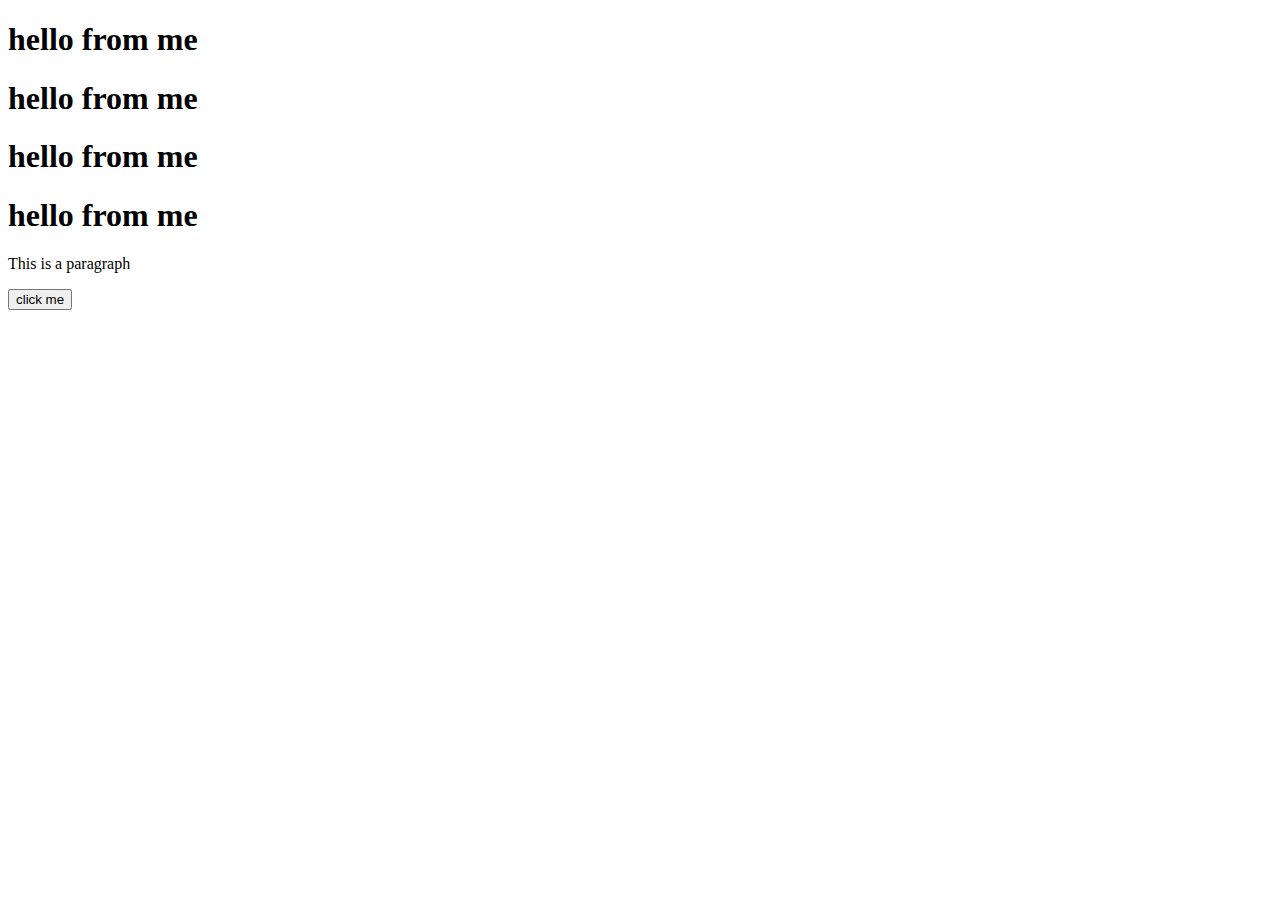
<file: index2.html>
<!DOCTYPE html>
<html lang="en">
<head>
    <meta charset="UTF-8">
    <meta name="viewport" content="width=device-width, initial-scale=1.0">
    <title>CSS level 1</title>
    <link rel="stylesheet" href="styles.css">
   
</head>
<body>
     <h1 id="heading1">hello from me</h1> 
     <h1 id="heading2">hello from me</h1> 
     <h1 class="myclass">hello from me</h1> 
     <h1 class="myclass">hello from me</h1> 
    <!-- <h1 style="color:rgb(69, 69, 226)">hello from me</h1> -->
    <!-- inline CSS -->
    <p>This is a paragraph</p>
    <button>click me</button>
    
</body>
</html>
</file>
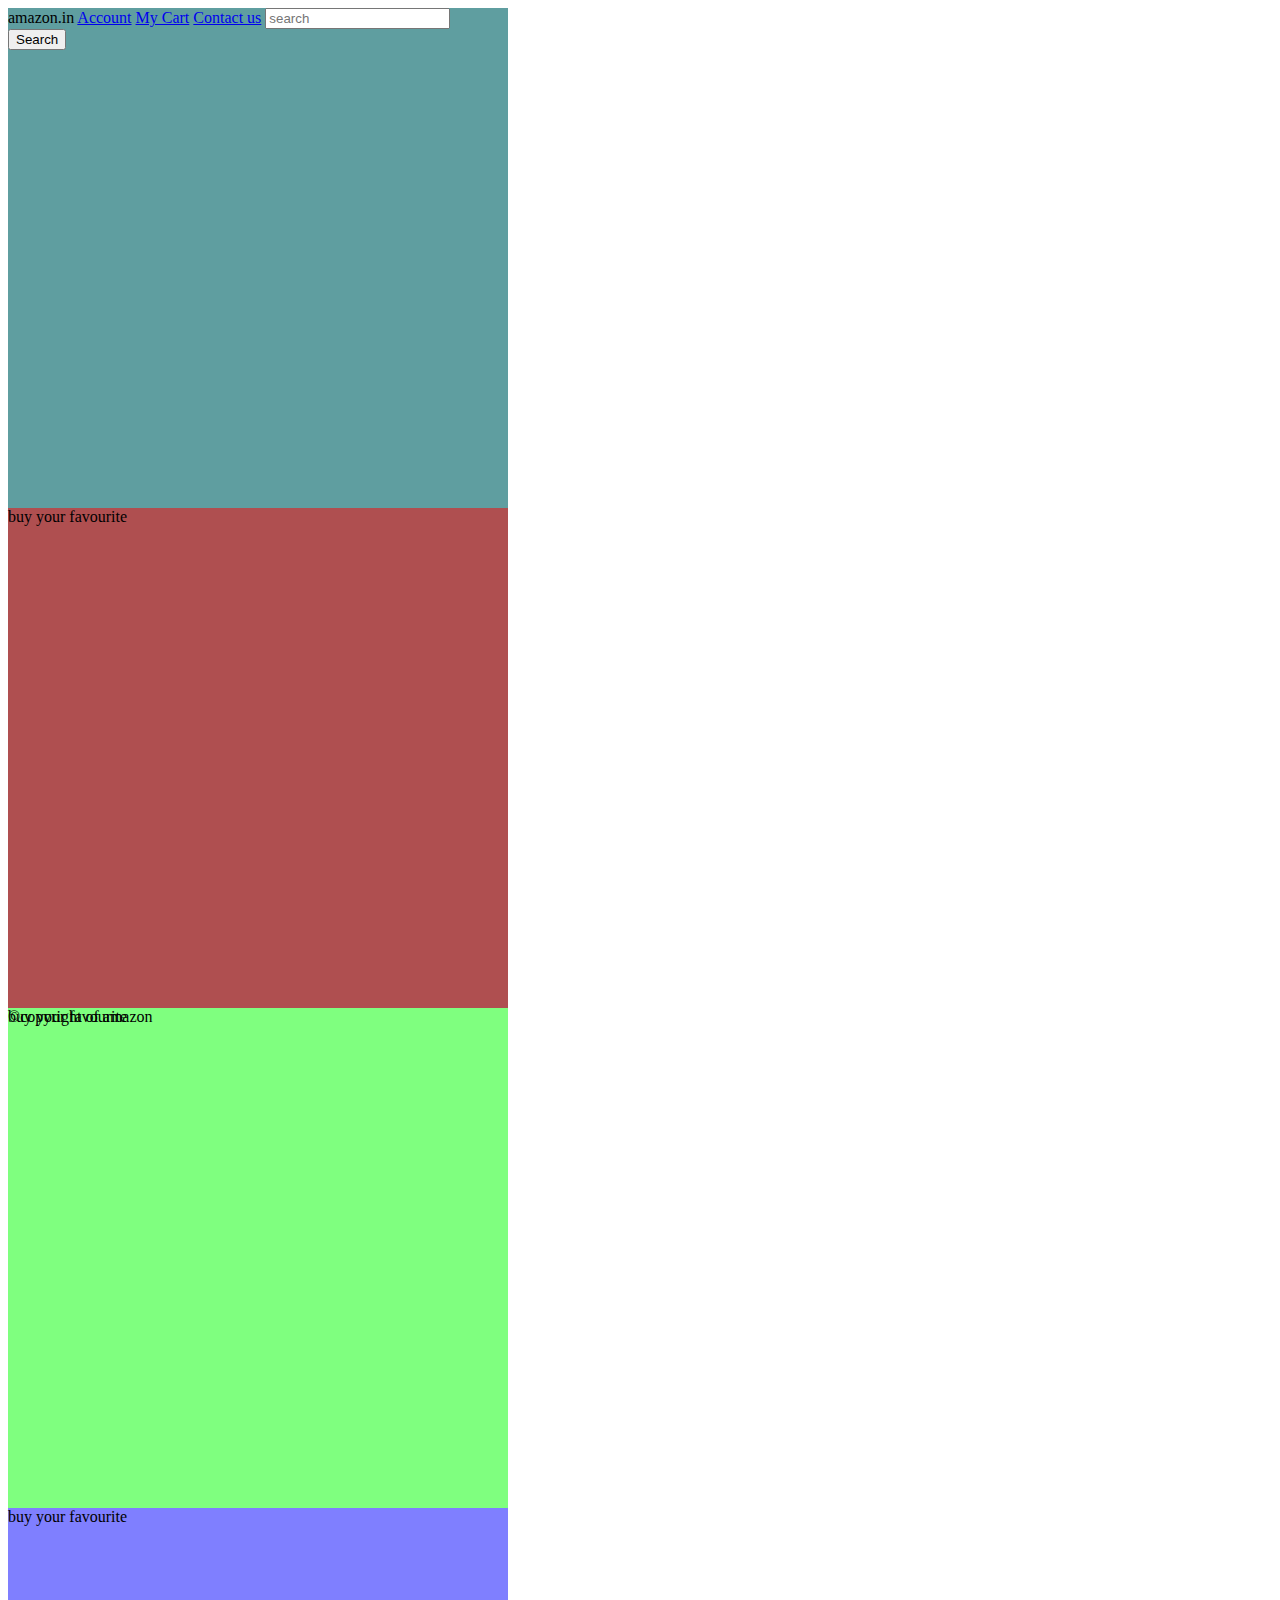
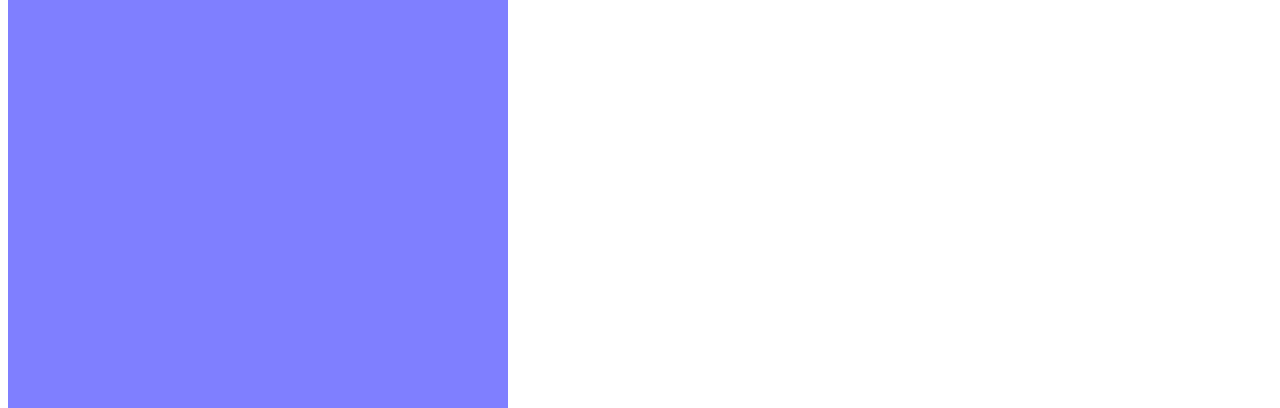
<file: index3.html>
<!DOCTYPE html>
<html lang="en">
<head>
    <meta charset="UTF-8">
    <meta name="viewport" content="width=device-width, initial-scale=1.0">
    <title>Document</title>
    <link rel="stylesheet"  href="style.css">
</head>
<body>
    <!-- <div>div 1</div>
    <br>
    <div>div 2</div>
    <br>
    <div>div3</div> 
<div>this is a div</div>
<button>button</button>-->
<!-- <h1> display</h1>
<div>box1</div>
<div>box2</div>
<div>box3</div> -->
<!--- <div id="box2" style="background-color: rgb(163, 16, 16);">box2</div>
    <div style="background-color: blanchedalmond;">box3</div> -->
<header>  <div id="navbar">
    <a id="logo">amazon.in</a>
    <a href="#">Account</a>
    <a href="#">My Cart</a>
    <a href="#">Contact us</a>
    
        <input placeholder="search">
        <button>Search</button>
    </div>
    </header>
<div id="content">
    <div class="contentbox" style="background-color: rgba(255, 0, 0, 0.5);">buy your favourite</div>
    <div class="contentbox" style="background-color: rgba(0, 255, 0, 0.5);"> buy your favourite</div>
    <div class="contentbox" style="background-color: rgba(0, 0, 255, 0.5);"> buy your favourite</div>
</div>
<footer>&#169;copyright of amazon</footer>
</body>
</html>
</file>
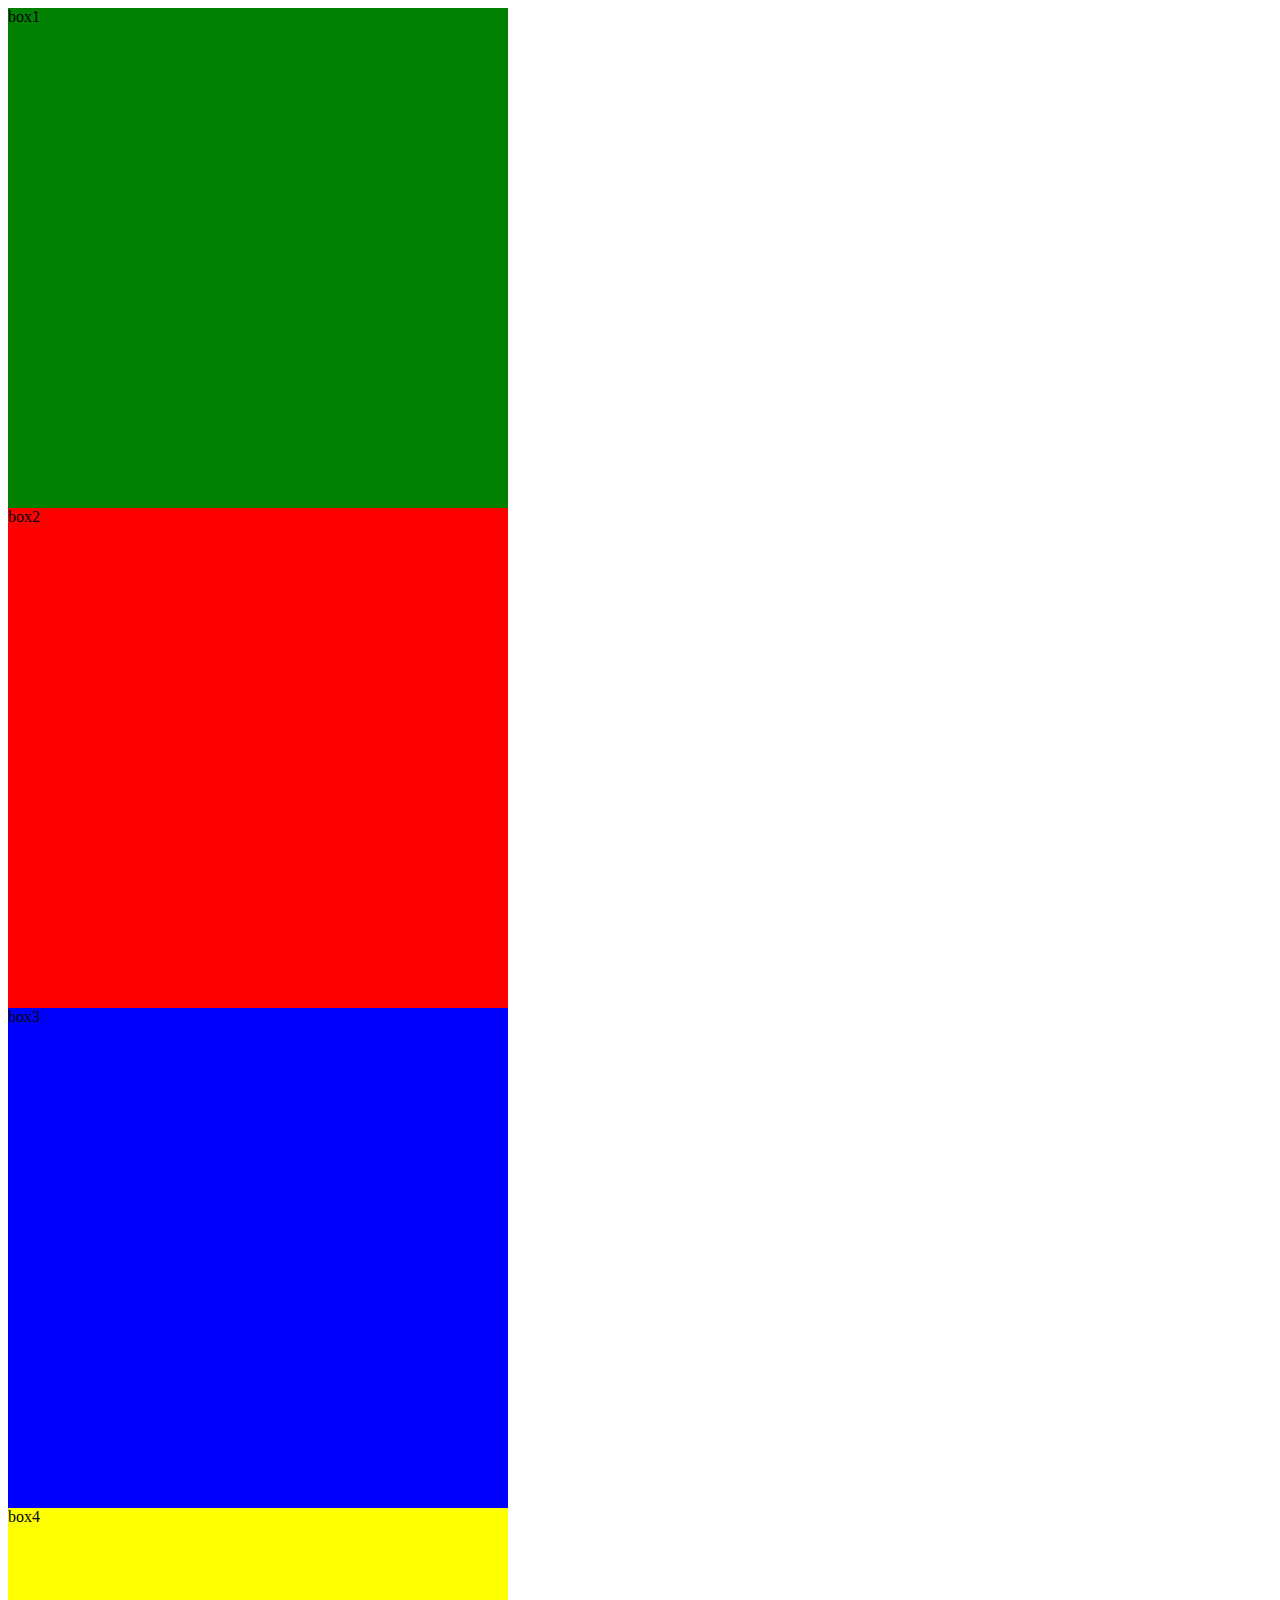
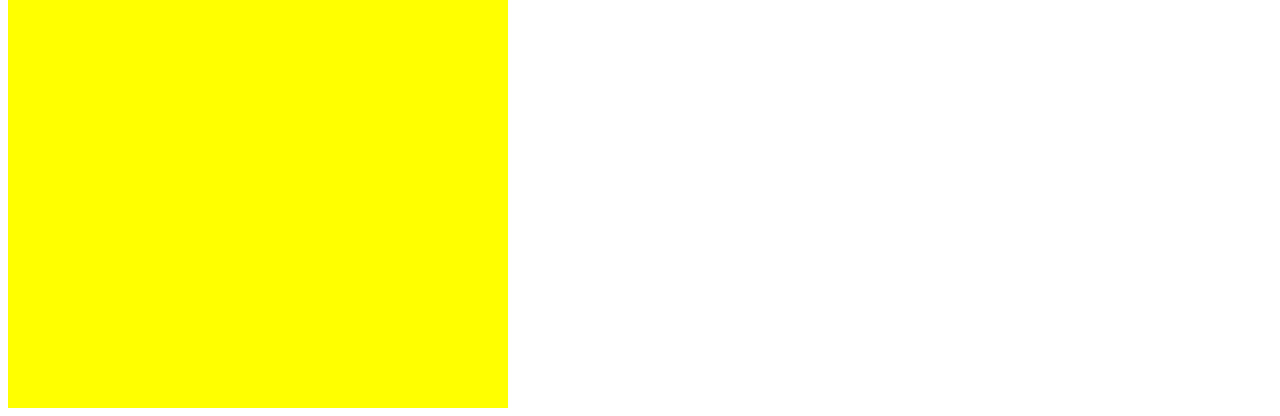
<file: index4.html>
<!DOCTYPE html>
<html lang="en">
<head>
    <meta charset="UTF-8">
    <meta name="viewport" content="width=device-width, initial-scale=1.0">
    <title>Document</title>
    <link rel="stylesheet" href="style.css">
</head>
<body>
    <!-- <div id="box1">
        box1
        <div id="box2">box2</div>
    </div> -->
    <!-- <h1>position</h1>
    <p>Lorem ipsum dolor sit amet, consectetur adipisicing elit. Id dolor itaque, ipsa hic quod voluptatibus recusandae voluptas suscipit officiis illum deserunt velit. Quis nam quaerat provident fugit ut sit molestias!
    Odio culpa amet ut ab? Alias placeat tenetur quibusdam saepe repellendus possimus perspiciatis. At aut nihil ad eos officia quis, voluptatem asperiores impedit obcaecati nisi aperiam quas et maiores est.
    Est explicabo, molestiae laborum accusamus nostrum possimus suscipit nesciunt natus quam modi officia facilis veniam magnam asperiores odit atque. Quod delectus exercitationem non quidem pariatur id animi minus nesciunt praesentium?
    Soluta assumenda fuga autem est possimus odit, dignissimos laboriosam suscipit distinctio quibusdam sit. Neque deserunt suscipit debitis labore eligendi, odio laudantium odit excepturi, similique, nulla corrupti veniam corporis vero nemo.
    Repudiandae, veritatis voluptatibus? Voluptatibus vitae praesentium quibusdam dolore nemo mollitia optio maiores iusto iste voluptatum ullam magni aliquid perspiciatis, blanditiis atque distinctio doloremque dignissimos architecto minima fugit. Consequuntur, esse deserunt.
    Vitae omnis expedita nisi beatae dolore! Mollitia numquam esse eum animi architecto nobis dolorum, reprehenderit, voluptatum totam, ex sit amet sunt odio tempore aliquam. Voluptates provident ullam laudantium dicta fugiat!
    Reiciendis itaque laboriosam voluptate dicta harum modi ex, facere quod. Inventore, perferendis? Laboriosam atque, incidunt eos ex maxime ullam repellat porro velit provident iste illo quos nobis enim ipsa eius?
    Sed itaque ipsum nihil magnam dicta nisi totam accusantium, veniam illo perspiciatis quos excepturi delectus amet corporis facere hic dolorem reprehenderit debitis. Numquam, eos dicta. Beatae laudantium quae accusantium saepe?
    Voluptatem inventore provident, tenetur temporibus aperiam enim recusandae incidunt omnis. Corrupti officiis placeat aperiam dolores perferendis nobis, at aliquam quibusdam facere quos laudantium fuga. A, itaque! Earum molestias laborum tenetur!
    Veniam aliquid inventore similique consequatur obcaecati ducimus, magnam, recusandae eos iure deleniti nesciunt deserunt distinctio aliquam accusamus eius dolore? Nihil veritatis qui dicta incidunt quidem dolorem, sapiente eos perferendis laudantium.
    Ipsum unde earum debitis asperiores, quae ad nobis officiis at necessitatibus, nulla rem. Adipisci rem molestias ipsam quam suscipit, odit inventore facere ea laudantium nulla necessitatibus, error cumque esse laboriosam.
    Id consectetur sapiente, dolores ut voluptates ipsa, optio vitae dolore hic incidunt eaque perspiciatis unde saepe sequi sunt. Amet quod quaerat non, iste blanditiis rem fuga nulla consequuntur dolore perspiciatis!
    Nihil, quo? Earum rem praesentium labore dolorem ut minus quia reiciendis obcaecati facilis, iusto consequuntur voluptatem nemo culpa quasi quo sed quaerat possimus est sint odit! Reiciendis, voluptates repellendus. Officia?
    Iure eaque quisquam maxime consequuntur sed provident culpa porro exercitationem voluptas fugit sint soluta, itaque tempore ipsa! Eum neque at, impedit deserunt maiores corporis dicta dolorem recusandae vitae excepturi quasi.
    Possimus ab laborum alias culpa quam veritatis fugit libero quae ipsam eius, quod obcaecati error et excepturi, eveniet ipsa quidem voluptatem hic repudiandae delectus, dolore doloribus. Enim perspiciatis atque quaerat.
    Natus quasi minus, adipisci aperiam, enim reiciendis doloribus ipsa illum veniam ad laborum! Tempora incidunt totam laudantium quia doloremque molestias esse officia ex, consequuntur cumque, quo veniam ipsa illum rerum!
    Sit voluptatibus commodi, similique magni dolore sequi quidem quo corrupti laborum dolores, autem perferendis at fugit quos eum quia ducimus, vel ipsa? Nesciunt harum quae perferendis et provident. Perspiciatis, excepturi?
    Eius minus sint quisquam, consequatur corporis nesciunt atque, culpa maiores numquam harum incidunt. Alias blanditiis non ipsum harum, quo fugit ea aperiam iste beatae dicta sint repellendus, magni eligendi nulla.
    Harum asperiores cum nemo similique? Excepturi blanditiis molestiae doloremque fugiat. Soluta quasi id sed tempore exercitationem iure modi. Doloribus exercitationem inventore veniam labore aperiam voluptas tempora a officia iste fugiat.
    Esse pariatur dignissimos nihil exercitationem perferendis iusto dicta enim odit tempore doloremque atque cum neque sapiente magnam, possimus incidunt repudiandae quasi ipsam consectetur excepturi eos quia quis omnis illum! Modi.
    Doloremque assumenda in praesentium, sapiente earum eligendi ipsum enim rem saepe neque beatae officiis nulla atque inventore soluta accusamus nesciunt libero eum commodi, ipsam necessitatibus. Repellendus fugit atque explicabo a?
    Ducimus ut sit, suscipit eius recusandae distinctio. Commodi fugit consequatur illo quam perferendis doloremque quidem incidunt neque placeat enim eos aperiam dignissimos, voluptas aspernatur sunt magni dicta autem praesentium quaerat.
    Fuga explicabo consequuntur alias, tempora dolore veritatis quod nam harum facere qui dolores ratione. Sed maxime sunt, nesciunt voluptatum aliquam eos laudantium omnis quae voluptatem repellendus sint cumque voluptate ipsam.
    Velit inventore, earum ea nobis sed incidunt aut vel. Quas, iure! Quaerat illum ad fugit minima eos suscipit reprehenderit incidunt, itaque culpa! Voluptates vero veniam dolores ad fuga excepturi assumenda?
    Voluptatem nemo numquam officiis praesentium, placeat eaque laudantium mollitia voluptas soluta necessitatibus dolorum, suscipit minus eveniet possimus nihil maiores, ipsam ex incidunt provident explicabo? Quisquam nostrum ipsa ducimus quibusdam odit!
    Sequi quae asperiores repellendus dicta nesciunt necessitatibus magnam quas excepturi ipsam sapiente quidem vitae veritatis sed, libero autem distinctio aliquid alias culpa sunt dolorem animi nam exercitationem! Saepe, repellat ipsa!
    Soluta illum est quod eligendi unde totam illo distinctio. Nihil soluta tenetur aut voluptatibus dolorem nisi doloribus vel quae esse quaerat dicta officiis incidunt sunt, fuga non voluptas possimus placeat.
    Minus obcaecati nemo sequi molestias fuga vitae earum velit id. Libero, aperiam? Excepturi eligendi hic distinctio recusandae facere magni accusamus obcaecati eveniet reprehenderit vel ea aut fuga, a voluptatum? Iste!
    Quam perferendis odio velit ab cum sit alias inventore accusantium ratione nobis facilis explicabo aspernatur minus quos delectus, vitae soluta sequi harum perspiciatis. Distinctio in dolorum porro, id quis quibusdam!
    Architecto cupiditate, iure sunt cumque sequi totam, commodi tempora ipsam vel harum molestias error aliquid illum iste dolorem quas. Dolorum fugiat exercitationem laudantium odit minus corporis odio voluptatem optio tempore.
    Quae veniam porro similique quos facere est sint eum fugit corrupti hic sapiente nemo consectetur amet iusto culpa ipsam optio rerum sunt animi accusamus, saepe modi? Labore cupiditate odit officiis.
    Quos perspiciatis dolor libero vel atque possimus ex id ipsa, reprehenderit qui distinctio asperiores ad facilis nostrum aliquid? Possimus, dolor omnis necessitatibus accusantium magnam similique dignissimos nihil consequuntur id delectus?
    Doloribus, dolores obcaecati aperiam, mollitia laborum, doloremque modi ab nihil nesciunt illo voluptatem et at pariatur tenetur! Suscipit eos ea numquam aperiam perferendis, magni impedit, ipsum, asperiores veniam aliquam qui.

    Placeat ea ducimus nemo ipsum nesciunt fuga expedita magnam iure sint deleniti nostrum atque dolores autem vero, nihil inventore hic amet minus voluptatum impedit rerum quasi corrupti. Numquam, repellat quam?
    Numquam, doloremque. Officia velit incidunt quas natus laborum totam, sint, doloribus explicabo ad magni necessitatibus iusto non eaque deleniti sequi nam. Tenetur, at fugit dicta odit fuga nulla vitae sed!
    Commodi voluptates, dignissimos possimus quisquam repellendus natus eius asperiores quas laboriosam fugiat. Est, earum. Consequatur nostrum rerum magnam laboriosam officiis quaerat iusto. Exercitationem debitis porro culpa animi quibusdam quod distinctio.
    Dignissimos adipisci quis expedita obcaecati facilis minus qui unde quos suscipit quam delectus, maiores nostrum, mollitia, ipsum voluptatibus deserunt autem. Minus assumenda culpa sapiente placeat sint. Accusamus, consequuntur. Nihil, quo!
    Sapiente nulla ipsum asperiores, delectus quibusdam temporibus numquam ullam a deserunt quidem! Corrupti ex ea numquam voluptate tempore temporibus, suscipit quaerat error animi optio officiis, aspernatur perspiciatis tenetur repellendus consequatur.
    Placeat, tempore culpa ipsum vero neque vel consectetur est magni eos repellendus rerum quae itaque saepe debitis molestiae veritatis dolorum fugiat alias maiores atque facere dicta. Dolor cupiditate aliquam ducimus.
    Magni, eos tempora deleniti optio dicta, voluptatem dolore non quis iusto ad laborum hic aut minima tempore molestiae officiis ipsam rerum delectus? Sed ducimus consequatur placeat voluptatibus illum officia a?
    At illum nam obcaecati voluptatibus, veniam quisquam ex quas repellendus voluptates veritatis itaque dicta accusantium dolorem fugit odit eaque consectetur eius quae maxime dolor saepe laudantium hic? Architecto, adipisci delectus.
    Nemo sequi tenetur veritatis corrupti doloremque optio iste quos et, laborum nostrum dolorum iusto quibusdam repellendus rerum maxime odio sunt numquam quis ipsum, voluptatem tempore eaque voluptatibus aliquam. Autem, a.
    Excepturi quisquam voluptatum amet facere officiis dolorum architecto praesentium suscipit provident, itaque ad id at! Nesciunt, veniam. Reprehenderit itaque quo quidem laboriosam perspiciatis. Reprehenderit, illo excepturi libero maxime error odio?
    Temporibus rerum similique blanditiis aperiam dolores perspiciatis consequatur dolorum molestias unde vero obcaecati, autem, aliquam voluptate adipisci nesciunt vel. Nihil quae, officia omnis quo saepe sunt itaque. Enim, incidunt eos.
    Iste atque libero eos quas, rerum incidunt vel veritatis perferendis at, quam quidem, ipsam quaerat dolores laudantium. Rerum, ea dolorum? Labore nisi porro aspernatur id officia! Aspernatur nisi reiciendis est!
    Officiis magnam, amet aliquid et optio eos velit. Neque nobis necessitatibus ipsa saepe a iste, provident ab numquam sit consequuntur maiores, architecto magnam voluptatum eveniet culpa ea suscipit temporibus porro.
    Sapiente possimus placeat quas. Nostrum illum voluptatibus deleniti quam repellendus nisi quae at dolore ab eligendi fuga iure beatae minus nobis velit ipsam sit itaque, odit corporis? Veritatis, labore illo.
    Debitis, veniam totam? Natus eius ea quisquam eum, dolore facere debitis dolores reprehenderit dolorum minus ducimus itaque temporibus! Reiciendis saepe doloremque neque assumenda ullam. Eum laudantium quo modi esse sunt!
    Facilis suscipit eligendi quo ratione. Aspernatur, molestias. Eum consectetur, ratione, soluta dignissimos cupiditate sapiente, nesciunt ut possimus deleniti similique ipsa labore quis tempore quo sequi tenetur quod assumenda? Culpa, non!
    Corporis, saepe voluptates aut repellendus maiores, magnam quidem ipsum optio commodi, alias nam expedita aperiam aliquam et fuga eveniet. Fugiat facere repudiandae alias beatae nisi blanditiis ut reprehenderit doloribus voluptatem.
    Consequatur iure deserunt molestias quaerat ab? Optio amet quae soluta illum sapiente eum adipisci alias deleniti dolor aperiam dolorum libero, ut aliquid, maxime ullam ipsam quaerat odit consequatur architecto vitae!
    Voluptatem ipsa, assumenda asperiores quis quibusdam, ex sequi ut atque sit culpa hic. Iure maxime veniam est reiciendis esse? Corporis, ut. Ad esse quibusdam aspernatur, commodi voluptatem placeat porro facilis!
    Veritatis quos praesentium dolorem libero, tenetur temporibus voluptatibus saepe numquam id! Amet tempora ipsa atque nisi asperiores in impedit possimus odio quasi quas itaque ducimus, doloremque velit vitae molestias laboriosam.
    Molestiae officia nesciunt adipisci deleniti facilis rem ratione quia, cupiditate sed officiis dolores? Ipsam, quasi soluta? Ab non dicta nihil architecto, ullam cumque nam fugiat magnam similique earum quo repellat.
    Rerum eum, fugiat magnam sint magni, quae iste minus voluptatem obcaecati voluptatibus aspernatur vitae soluta? Libero et aut atque impedit incidunt enim aperiam iste officia. Maiores omnis labore sequi blanditiis?
    Quam, aspernatur eaque eum illo distinctio a culpa impedit officia ab error magni esse incidunt omnis sequi cumque itaque numquam perspiciatis! Repudiandae nihil unde, ullam molestias magnam minus voluptate sed.
    Quidem repudiandae consequatur quos libero atque delectus officiis! Est et soluta alias, consectetur totam labore nam omnis! Iste cumque ab corporis alias qui ad in cum, rerum dignissimos molestiae aliquam!
    Eos, ea veniam! Id ullam eveniet in dicta! Sit magnam quos nihil accusantium quam officiis. Laboriosam sed beatae dolores libero facilis vel, minima eos eius quo, repellat magni quas expedita.
    Qui consequatur tenetur mollitia sint, voluptas repellat totam nobis, eius numquam delectus enim animi? Error neque voluptate ad, animi provident consequuntur corporis placeat. Iste, nulla excepturi deleniti atque laudantium ut!
    Tempora dolorem consectetur aliquid beatae, incidunt earum eaque pariatur. Inventore, quis necessitatibus ad est odio harum vitae explicabo impedit delectus voluptates doloribus, quas, distinctio mollitia architecto soluta aperiam commodi voluptatum.
    Harum neque molestias, similique enim illum eaque sequi dolor est eos! Autem quos alias accusantium dolore nam consequuntur deleniti laborum unde incidunt architecto iusto quasi velit quas, eius illo pariatur!
    Minus repellat, quis quidem illo nam architecto cum consequatur, laudantium eligendi unde illum voluptatum explicabo modi quibusdam est earum optio animi nulla sit? Sit quidem natus in voluptate impedit quisquam.
    Perspiciatis distinctio, sit quis similique inventore necessitatibus facere ut numquam, eos modi eius fugiat explicabo amet quia doloribus consequatur. Deserunt quo voluptatum, doloremque iusto dolorum reprehenderit veritatis ab nam placeat.
    Dignissimos voluptatibus ullam esse sequi corrupti doloremque in laboriosam. Qui quod hic asperiores blanditiis maiores repellendus id aut suscipit incidunt rerum nemo ad pariatur dolorum, porro laboriosam et labore animi?
    Voluptate quasi rerum mollitia dolore a perferendis molestiae quaerat at est quo autem, non exercitationem hic porro repellendus praesentium asperiores dolor voluptatibus. Architecto, nesciunt reiciendis beatae accusantium mollitia inventore aspernatur!
    Fugit earum delectus repudiandae deserunt ullam cupiditate, deleniti amet, suscipit distinctio sit accusantium ad? Ratione necessitatibus beatae cumque aperiam sed vero eius, eos mollitia id, adipisci dolorem similique cum odio!
    Unde molestias saepe alias praesentium beatae consequatur placeat ea quisquam esse iusto architecto maxime assumenda voluptas, vitae, ipsam impedit tenetur cupiditate? Et sapiente dolore eaque unde, nulla expedita tempore impedit!
    Officia eligendi quas fugiat id laboriosam laudantium vero illo enim itaque quasi, in, cupiditate explicabo? Modi, a doloribus. Non velit incidunt eveniet repellendus sunt facere officia vel quisquam, exercitationem aperiam.
    Sed eos rem iste dignissimos a distinctio laudantium neque ab? Doloremque, ipsum quibusdam amet porro architecto eum quod quae deserunt iusto vitae officia molestias. Magnam repellat consequatur recusandae ducimus eum.
    Recusandae reprehenderit tempore consequatur expedita assumenda, totam sunt cumque quam amet maiores pariatur? Fuga, doloremque! Reiciendis incidunt unde dolor repellat, est illo laborum voluptatem, quibusdam quas quidem atque itaque aspernatur!
    Iste distinctio labore, error possimus dolor accusamus. Magni rerum reprehenderit tenetur porro aliquam corporis vitae, voluptate velit dolores possimus in alias, tempora qui amet minima molestias saepe accusantium nam ex.
    Totam sed expedita, aliquam eos numquam enim repellendus nobis eligendi quis harum velit necessitatibus molestias repudiandae hic dolores laudantium, nulla libero? Accusamus similique quae aliquid expedita nemo consequuntur quo obcaecati!
    Similique accusantium alias blanditiis corrupti cumque quisquam impedit, magnam tempora, quis id vitae culpa est nisi necessitatibus. Possimus, nisi placeat? Asperiores eum officiis modi provident architecto consectetur tempora facilis velit!
    Corrupti consectetur possimus nihil cumque, sint sequi enim nulla architecto debitis commodi non quod dolore! Velit, amet obcaecati eligendi eos eius illo sed fuga repellat soluta aut perferendis quas possimus!
    Atque sapiente nisi ducimus eius qui fugit dolor repellendus doloremque nostrum laborum repudiandae veritatis voluptatum veniam ipsum eaque unde tempore perferendis ratione, consequatur nobis sit animi. Enim aspernatur consectetur inventore.
    Expedita, adipisci veritatis! Modi, dignissimos alias repudiandae similique odit tempore enim ex sequi illum quisquam nobis, hic voluptatum quod impedit beatae expedita repellat, nesciunt tenetur? Quos repellendus harum beatae nam!
    Cum tempore consequatur voluptates? Accusantium sint praesentium nihil quisquam reiciendis impedit voluptas esse, facilis at ipsum quo, quaerat quia ab, neque cum enim laboriosam tempora. Fuga soluta officia assumenda repellendus!
    Exercitationem quos, necessitatibus nulla incidunt nemo culpa earum dolorem cupiditate porro ratione, architecto perspiciatis laudantium qui similique. A numquam rerum ut natus pariatur repudiandae autem earum, quibusdam itaque illo doloremque?
    Assumenda, voluptatem, hic sint explicabo vel aut nesciunt sunt qui quis pariatur suscipit adipisci! Ipsam dignissimos sequi nemo, accusamus quo exercitationem voluptate, sed provident dolorum est repellat qui, unde blanditiis?
    Alias et, perspiciatis omnis sequi iste, ab tempora ducimus eius officia amet veniam impedit repudiandae aperiam est error sed voluptatem sit. Perspiciatis exercitationem vero sapiente voluptatem voluptate quis, molestias consequuntur.
    Voluptates doloribus nostrum labore inventore non, vero sit quas quo quaerat repellat minus facilis nobis excepturi ab ex sequi? Reiciendis sapiente amet quam aspernatur eligendi quas animi quae molestiae assumenda?
    Repellat, expedita debitis. Porro itaque magni laudantium corporis voluptates aspernatur. Cupiditate blanditiis voluptas, rem sequi, reprehenderit iure voluptatum dolorum dolorem eum laboriosam natus reiciendis magnam unde aspernatur corrupti dolores aliquid!
    Impedit assumenda illo aperiam deserunt, vero, reiciendis dolores maiores numquam fuga quo iusto. Quaerat temporibus nulla vitae sed doloribus possimus deleniti, magnam, numquam voluptatum molestias velit impedit fugiat, facilis distinctio.
    Consequuntur assumenda accusamus rerum quo, magnam ullam iure ab natus, architecto hic perferendis porro atque laboriosam sunt non, fugiat laudantium laborum incidunt fugit modi id. Animi reiciendis voluptatem pariatur magnam?
    Ducimus, voluptatibus minima ipsa nostrum saepe velit quas atque magni voluptates illo? Temporibus, sint! Laborum saepe assumenda labore error sint tempore, doloribus illum doloremque natus debitis quas recusandae fugiat sit!
    Nemo explicabo nisi molestiae? Ipsum, ex perspiciatis. Mollitia eum a, commodi laborum consequatur repudiandae, eaque earum blanditiis, temporibus quam facilis quod. Debitis placeat ratione, praesentium velit aperiam voluptates ex officiis.
    Aliquid omnis autem pariatur aut tenetur corrupti, dolor architecto ipsam distinctio assumenda beatae adipisci quam itaque dolorem. Repudiandae eius, error modi unde ullam earum quisquam accusamus ipsam, possimus aliquam aliquid.
    Quisquam rerum voluptas blanditiis, repellat impedit ab eligendi harum placeat magni dolores nesciunt sapiente. Fugiat distinctio quo natus consectetur porro explicabo sequi molestiae laudantium, mollitia vel alias tenetur sit maiores.
    Eius ea molestiae qui eaque praesentium doloremque aliquid suscipit nostrum nisi doloribus? Saepe soluta minima explicabo obcaecati temporibus modi ex hic commodi ea eius. Recusandae, quaerat. Ipsum illo non minima.
    Quo explicabo aperiam incidunt nisi quasi! Vero, adipisci similique saepe et ratione sapiente! Vero, explicabo voluptatibus. Sunt, reprehenderit, non possimus deserunt tempora expedita quis minima assumenda fugit a, quisquam doloremque?
    Dolores ducimus quisquam blanditiis! Doloribus, nulla porro alias aliquam voluptatibus nihil tempora tempore, laudantium, qui sunt quos! Accusamus possimus dicta, excepturi illo rem modi! Cupiditate consequuntur eius obcaecati recusandae minima!
    Exercitationem voluptatibus inventore excepturi a laudantium, tempora error mollitia, in voluptas quod repellat, quo impedit incidunt eligendi hic nesciunt ut itaque alias nostrum fugit? Tempore quasi eum voluptas consequuntur obcaecati!
    Eius, culpa! Odio ratione neque dolore aliquid dolor deserunt vitae, culpa eum mollitia, sint quasi asperiores laboriosam, quo ab voluptas expedita. Consequatur ab velit impedit nam veritatis corrupti provident sit?
    Vitae voluptatum voluptates sed eum atque ipsam pariatur sequi nam, explicabo nostrum architecto rerum quod vel, placeat dolor alias modi ullam. Reprehenderit, sequi? Corporis reprehenderit ducimus corrupti cumque aut provident?
    Repellat, ipsam dicta fuga suscipit enim quis modi, consequuntur, blanditiis veniam necessitatibus dolore. Repellat alias voluptates sit, sapiente commodi voluptatum facilis quasi cum corrupti, impedit nemo, architecto placeat eum accusantium.
    Perferendis assumenda maxime vitae repudiandae in quae numquam, aperiam, ullam consequuntur corporis illo, corrupti atque voluptatum minima quam asperiores sit? Iste commodi dolor unde cumque pariatur? Neque ducimus recusandae pariatur!
    Omnis at accusamus dignissimos perferendis nihil velit, a voluptas perspiciatis voluptatibus dolorem nam odit iusto voluptatem minus! Veniam ratione cum expedita, asperiores mollitia explicabo! Facilis vitae excepturi ipsam quam officiis?
    Suscipit itaque corporis, illo dolorem exercitationem nesciunt magnam laborum voluptas quis delectus tempora corrupti obcaecati fugit illum doloribus placeat? Harum odit temporibus consequatur et id in, eum sequi saepe cupiditate.
    Praesentium impedit quibusdam tenetur doloribus eveniet placeat ipsa, dolore, explicabo nihil neque iusto, repellendus vero eum similique mollitia enim. Adipisci harum tempore dolorem incidunt architecto porro suscipit recusandae, veniam ipsam.
    Esse quisquam quis molestiae! Perferendis quasi vitae, dolorum ipsam asperiores nihil pariatur, vero omnis, esse fuga magnam animi! Dignissimos quos ut earum alias quaerat velit dolorem provident ipsam, eveniet blanditiis?</p>
        
    -->
    <div id="box1"style="background-color:green;">box1</div>
    <div id="box2"style="background-color:red;">box2</div>
    <div id="box3"style="background-color:blue;">box3</div>
     <div id="box4"style="background-color:yellow;">box4</div>

</body> 
</html>
</file>
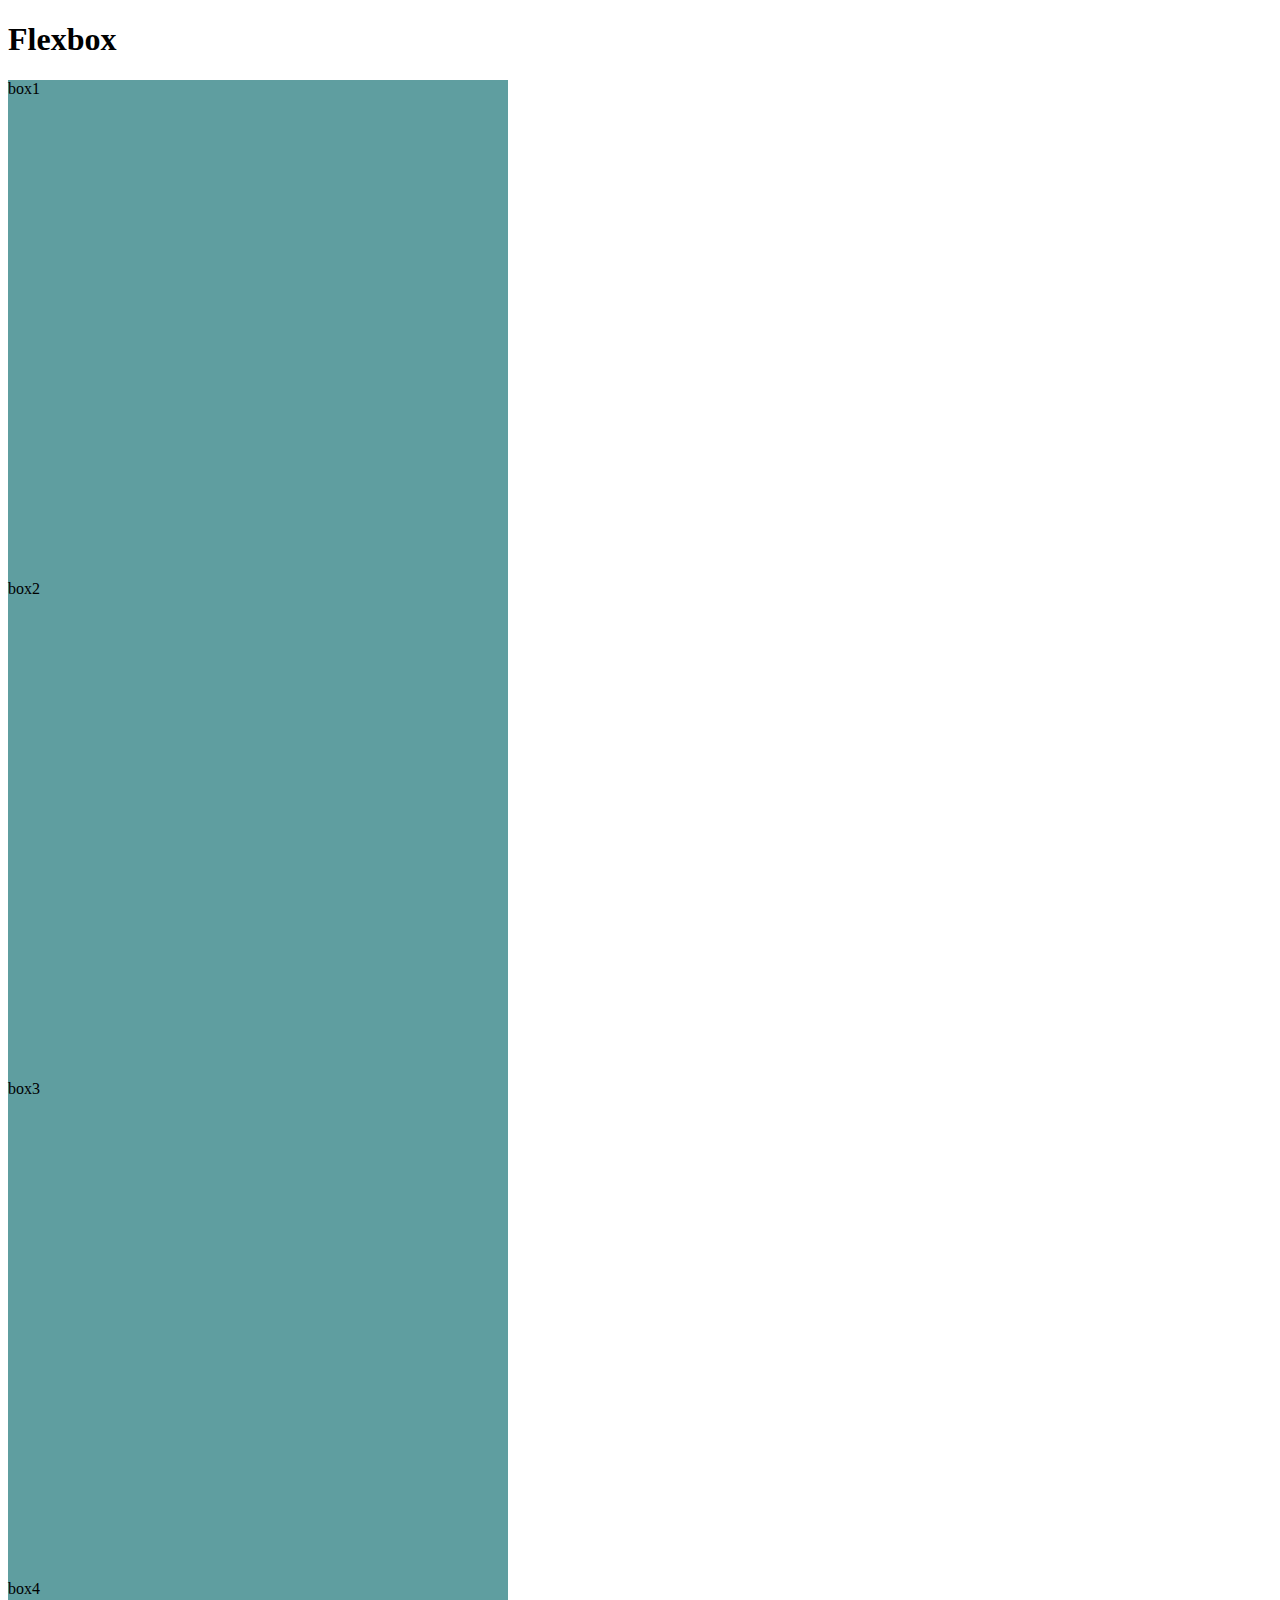
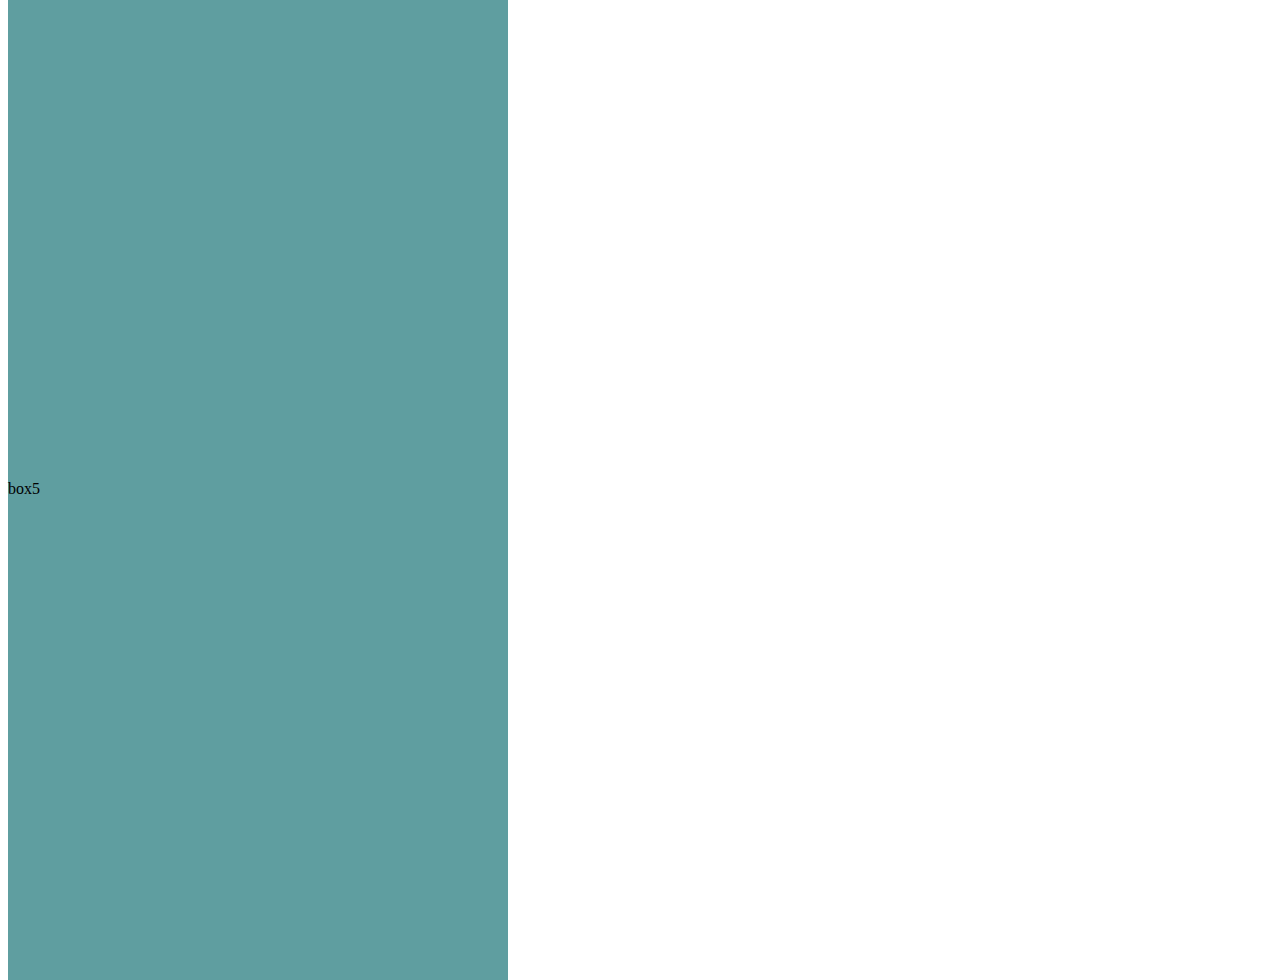
<file: index5.html>
<!DOCTYPE html>
<html lang="en">
<head>
    <meta charset="UTF-8">
    <meta name="viewport" content="width=device-width, initial-scale=1.0">
    <title>Document</title>
    <link rel="stylesheet" href="style.css">

</head>
<body>
    <h1> Flexbox</h1>
    <div id="container">
        <div id="box1">box1</div>
        <div id="box2">box2</div>
        <div id="box3">box3</div>
        <div id="box4">box4</div>
        <div id="box5">box5</div>
    </div>
</body>
</html>
</file>
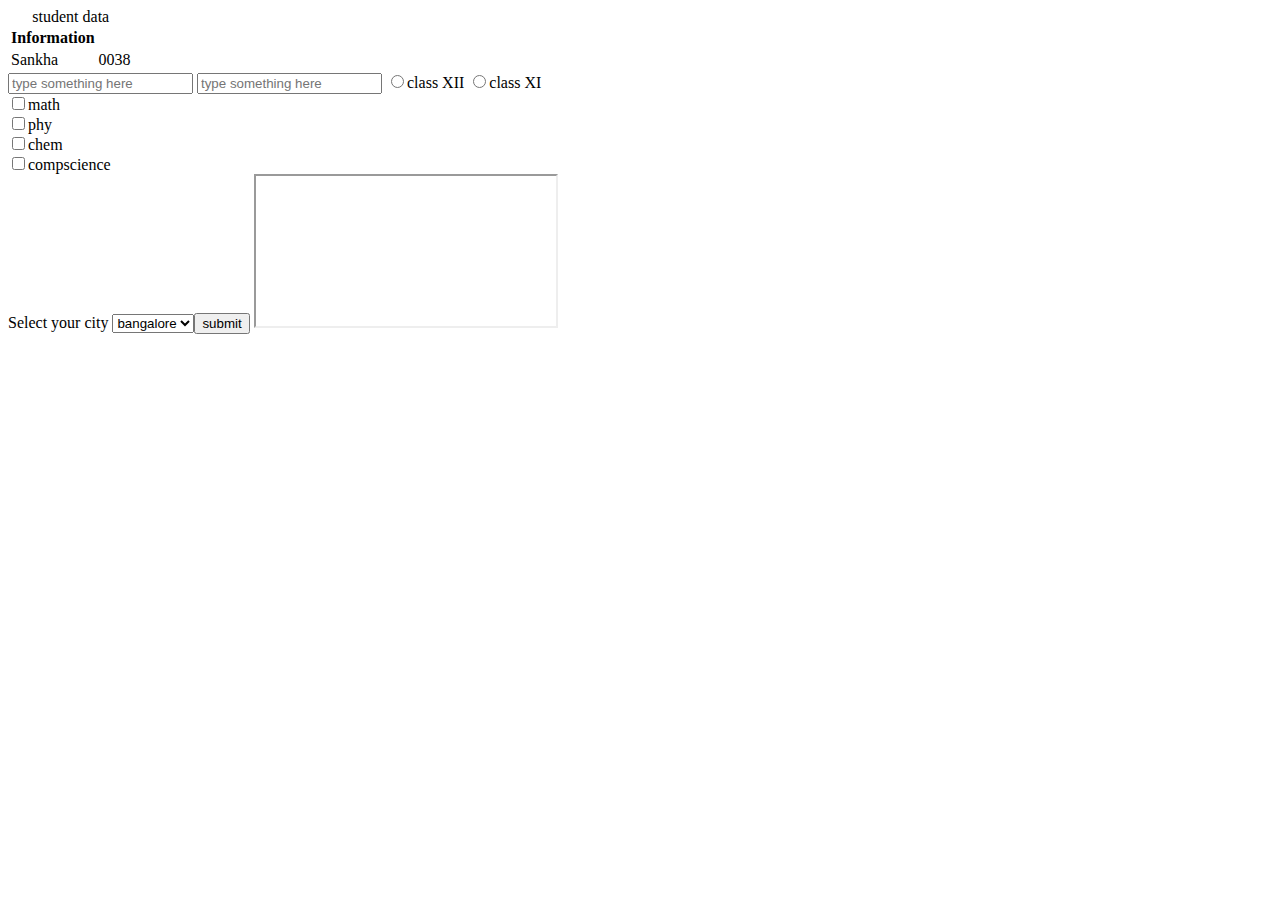
<file: new.html>
<!DOCTYPE html>
<html lang="en">
<head>
    <meta charset="UTF-8">
    <meta name="viewport" content="width=device-width, initial-scale=1.0">
    <title>Document</title>
</head>
<body>
    <header></header>
    <main>

        <table>
            <caption>student data</caption>
            <thead>
            <tr>
                <th col span="2">Information</th>
            </tr>
        </thead>
        <tbody>
            <tr>
            <td>Sankha</td>
            <td>0038</td>
        
        </tr>
        </table>
        <!-- form -->
        <form action="action.php">
            
            <input type="text" placeholder="type something here">
            <input type="password" placeholder="type something here">
            <label id ="102">
            <input type ="radio" value="class XII" name="class" id="102">class XII
            <label id ="101" >  
            <input type="radio" value="class XI" name="class"id="101">class XI
            </label>
        </form>
        <!-- div -->
        <div id="id1" class="group1">
            </div>
            <div id="id2" class="group1">

            </div>
            <!-- checkbox -->
            <label for="math">
                <input type="checkbox" value="math" name="subject" id="101">math
                </label>
                <br>
                <label for="phy">
                    <input type="checkbox" value="phy" name="subject" id="102">phy
                    </label>
                    <br>
                    <label for="chem">
                        <input type="checkbox" value="chem" name="subject" id="103">chem
                        </label><br>
                        <label for="compscience">
                            <input type="checkbox" value="compscience" name="subject" id="104">compscience
                            </label><br>
                            <!-- select for dropdown -->
                            Select your city
                            <select name="city">
                                <option>bangalore</option>
                                <option>bombay</option>
                                <br>
                                <!-- text area -->
                                <br>
    <textarea namw="feedback" id="101" placeholder="valuable feedback" rows="5">feedback</textarea>
  <br>
<input type="submit" value="submit">
<!-- iframe to show website inside website -->
<iframe src></iframe>
<video src></video>
    </main>
    <footer></footer>
    
</body>
</html>
</file>
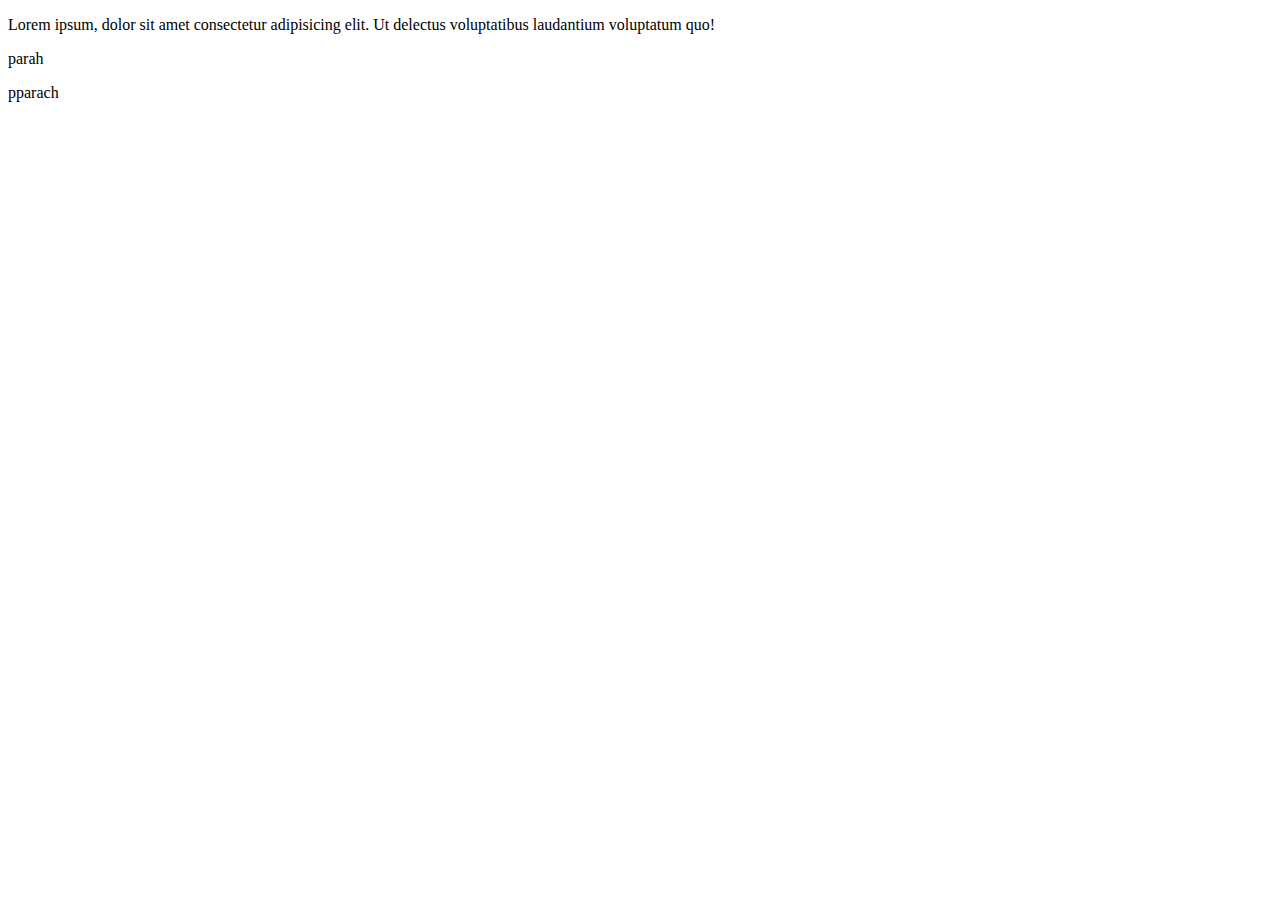
<file: practice.html>
<!DOCTYPE html>
<html lang="en">
<head>
    <meta charset="UTF-8">
    <meta name="viewport" content="width=device-width, initial-scale=1.0">
    <title>Document</title>
    
    <link rel="stylesheet" href="styles.css">
    <style>
        button{
            color:green;
        }
    </style>
</head>
<body>
    <!-- <div id="box">

        <p>this is the div which colors is blue</p>
    </div>
    <div class="myclass"></div>
    <div id="myid"></div>
    <div id="box"></div> 
 <h1>this is heading 1</h1>
     <h2>this  is heading2</h2>
    <h3>the main aspect of this story</h3> 
    <h4>this the paragraph </h4>  
     <button style="background-color:transparent">click me</button> -->
    <!-- <p id="one">Lorem ipsum dolor sit amet consectetur adipisicing elit. Odit laudantium modi distinctio, quibusdam, placeat quisquam voluptatem vel necessitatibus illo commodi 
        fugiat laboriosam! Neque, quis?
        Lorem ipsum dolor, sit amet consectetur adipisicing elit. Recusandae, maxime accusantium! Earum nobis omnis aspernatur quasi commodi, cumque in odio voluptatum exercitationem, perferendis fugiat autem eligendi porro temporibus dolore quisquam!
        Laboriosam consectetur saepe debitis magnam ab temporibus sapiente iusto repellendus tempore doloribus inventore dicta ad, quis quibusdam sed magni quisquam? Pariatur maiores vel sit, eius iste dolorum provident vero reiciendis!
        Laudantium soluta sequi dicta, laboriosam commodi consectetur asperiores temporibus repellendus perspiciatis quam illum adipisci atque, eaque consequuntur a saepe nesciunt ad necessitatibus dolores rem laborum ut ipsum. Pariatur, eligendi quasi!
        Perspiciatis voluptas consequuntur recusandae commodi aperiam est quaerat provident aliquam numquam facere quos soluta facilis ab, sapiente minima cupiditate, vitae ad vero eos sunt mollitia molestias! Aspernatur, aperiam accusantium? Incidunt.
        Facere nam eveniet voluptas mollitia accusantium, sunt vel aut voluptate cum expedita nihil tempora harum nisi laudantium non ipsam dicta quod illum repellendus! Libero impedit iure accusamus reprehenderit accusantium totam.
        Consequatur, non sit? Repellat veritatis possimus itaque, non optio provident ut? Doloremque commodi, praesentium aliquam, fugiat provident tempore cum ducimus similique placeat nostrum incidunt? Voluptatibus adipisci non ex sequi expedita.
        Ullam suscipit vel voluptates atque animi quod, optio repellendus officia fugiat incidunt odit assumenda totam! Repellendus nisi et architecto reiciendis repellat quas culpa, totam perferendis facere ex ipsam fuga magnam?
        Ipsum, in placeat amet, est expedita numquam quae at dolorem magnam reprehenderit ab magni? Quae similique libero repellendus quidem magnam incidunt iusto, cum labore non laudantium, commodi autem dolorum nostrum?
        Ab sequi, beatae labore soluta voluptatum aut delectus! Quis reprehenderit labore laboriosam nemo, harum voluptate voluptatem odit aperiam ad quidem asperiores, nobis facilis vel esse ab corrupti dolor minus totam?
        Qui deleniti non accusamus recusandae quidem enim voluptatum sit magnam a, numquam est vel reprehenderit ipsum. Consectetur dolor sint laudantium aperiam quod, dolores mollitia suscipit facere non eveniet molestias delectus!</p>
        <p>thus you have to define the whole thing in the current senerio of the local that might be to take in knowledge after the main aspect yoy after the main aspect of the main indentity  </p>
<a href="">click me</a>
<p id="two">Lorem ipsum dolor, sit amet consectetur 
    adipisicing elit. Veniam neque culpa eligendi 
    dolorem provident consectetur, quas praesentium,
     magni expedita ratione fuga repellendus quasi cum.</p>  -->
<p id="one">Lorem ipsum, dolor sit amet consectetur adipisicing elit. Ut delectus 
    voluptatibus laudantium voluptatum quo!</p>
<p id="two">parah</p>
<p id="three">pparach</p>
</body>
</html>
</file>
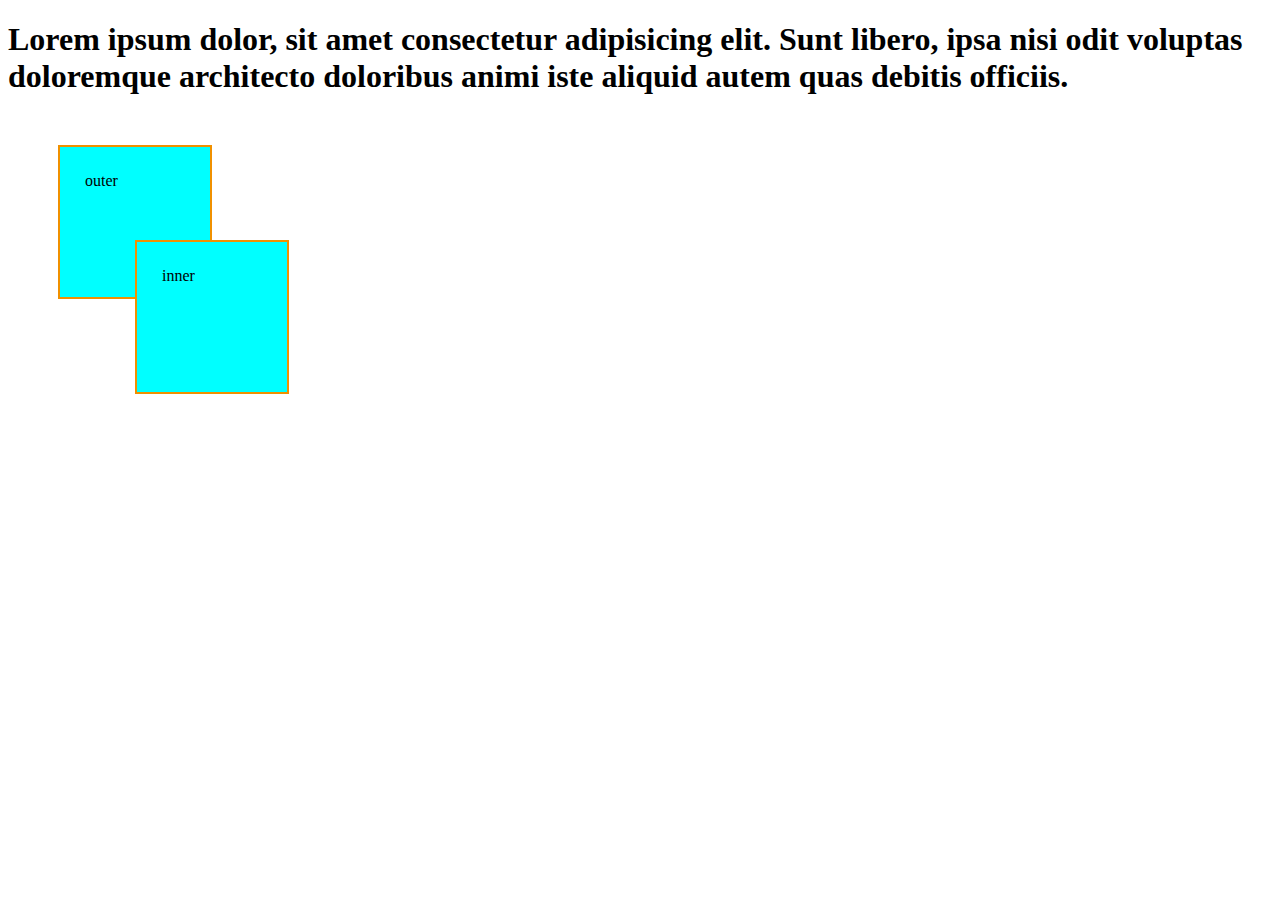
<file: practice2.html>
<!DOCTYPE html>
<html lang="en">
<head>
    <meta charset="UTF-8">
    <meta name="viewport" content="width=device-width, initial-scale=1.0">
    <link rel="stylesheet" href="styles.css">
    <title>Document</title>
</head>
<body>
    <h1>Lorem ipsum dolor, sit amet consectetur adipisicing elit. Sunt libero, ipsa nisi odit voluptas doloremque architecto doloribus animi iste aliquid autem quas debitis officiis.</h1>
    <div id="outer">
        outer
        <div id="inner"> inner</div>
    </div>
</body>
</html>
</file>
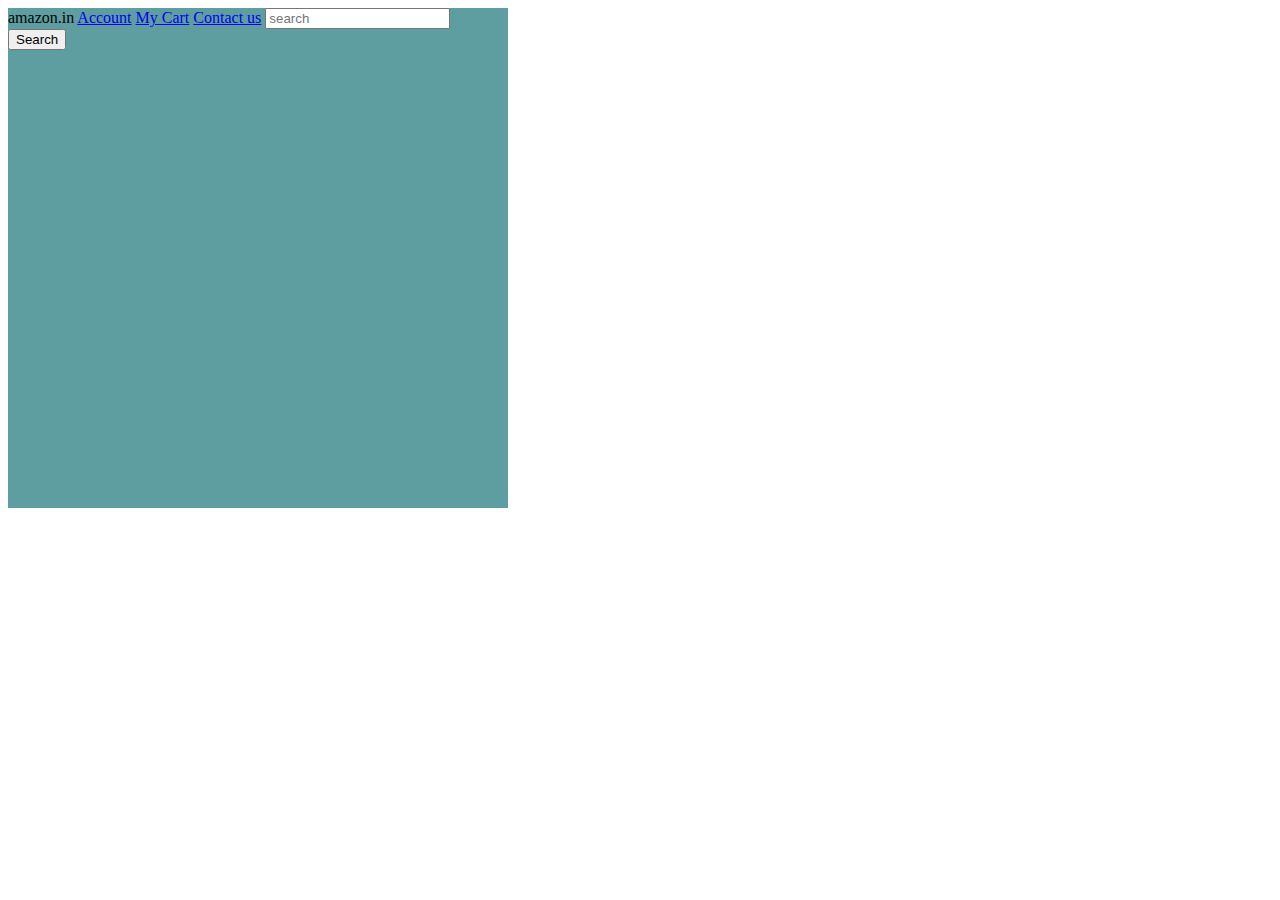
<file: practiceset3.html>
<!DOCTYPE html>
<html lang="en">
<head>
    <meta charset="UTF-8">
    <meta name="viewport" content="width=device-width, initial-scale=1.0">
    <link rel="stylesheet" href="style.css">
    <title>Document</title>
</head>
<body>
    <div id="navbar">
        <a id="logo">amazon.in</a>
        <a href="#">Account</a>
        <a href="#">My Cart</a>
        <a href="#">Contact us</a>
        
            <input placeholder="search">
            <button>Search</button>
        </div>
        
    
</body>
</html>
</file>
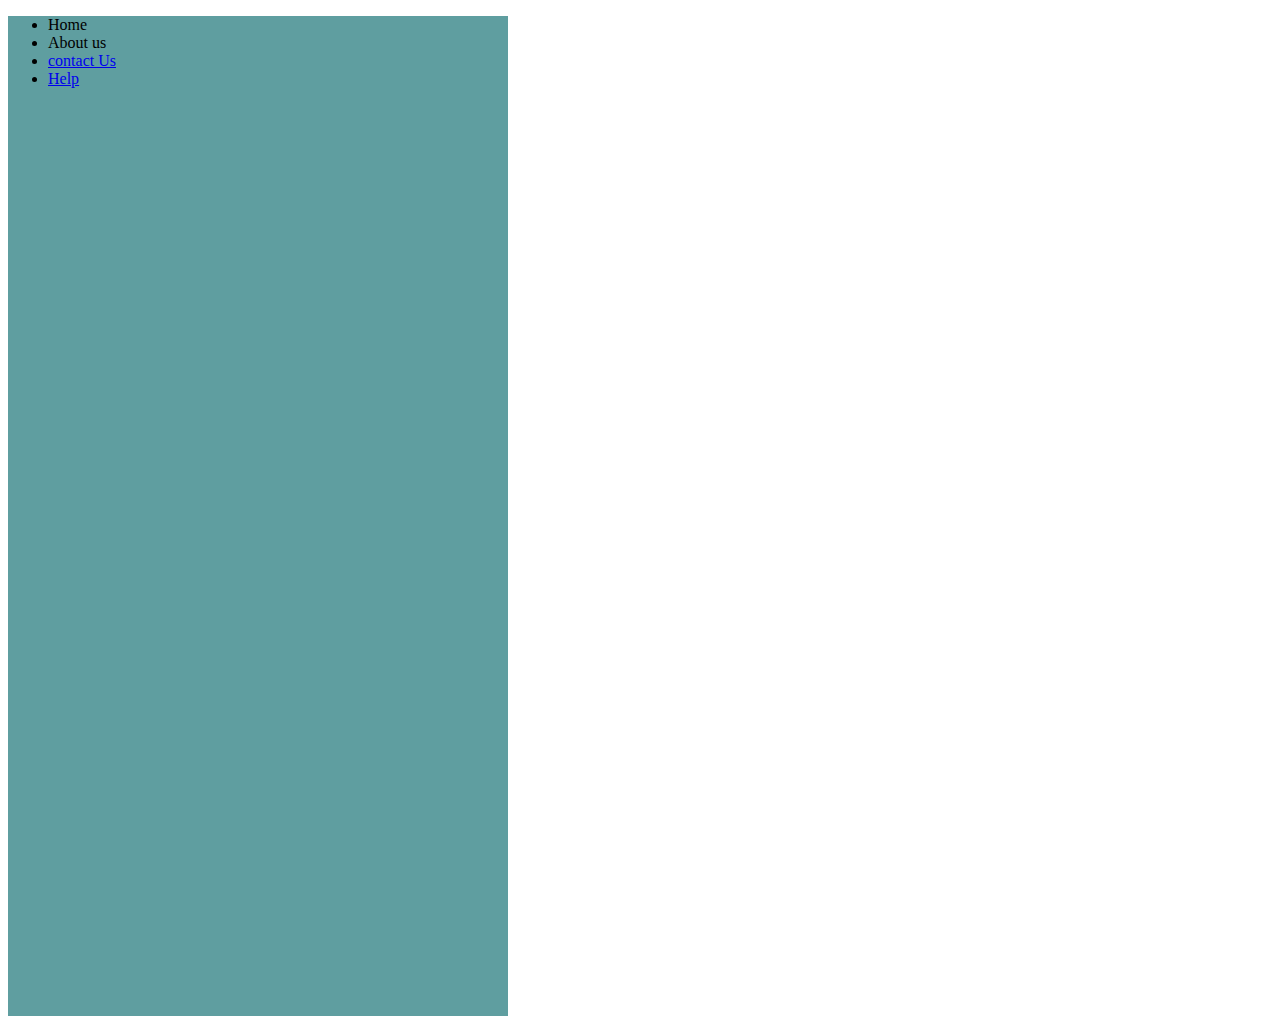
<file: practiceset6.html>
<!DOCTYPE html>
<html lang="en">
<head>
    <meta charset="UTF-8">
    <meta name="viewport" content="width=device-width, initial-scale=1.0">
    <title>Document</title>
    <link rel="stylesheet" href="style.css">
</head>
<body>
    <div class="navbar">
    <ul >
        <li href="#"><a>Home</a></li>
        <li href="#"><a>About us</a></li> 
        <li><a href="#">contact Us</a></li> 
        <li><a href="#">Help</a></li>
    </div>
    </ul>

    <div class="outer">
        <div class="inner">

        </div>
    </div>
</body>
</html>
</file>
<file: styles.css>
/* *{
    margin: 0;
    padding:0;
    background-color:rgba(37, 116, 79, 0.151);
}
h1{
    margin: 0;
    padding: 0;
    color:rgb(61, 14, 14);

}
p{
    background-color:rgb(142, 129, 155);
    color:aquamarine;
    box-sizing: border-box;
}
button{
    color:rgb(32, 25, 25);
    background-color:rgba(0, 107, 89, 0.76);
    margin:50px ;
    padding:0px;
    
}
body{
    
    background: ;
  
} 
*{
    color:aqua;
}
button{
    color:chocolate;
}
#heading1{
    color:aquamarine;
}
#heading2{
    color:blue;

}
#heading3{
    color:blueviolet;

}
.myclass{
    color:burlywood;
}
#box{
    background-color: blue;
    color:antiquewhite;
}
h1,h2,h3{
    color:red;
}
button{
    color:blue;
}
p{
    text-align:center;
    text-decoration: blue dotted underline;


}
h1{
    text-align:center;
} 
a{
    text-decoration:none;
}
#h1{
    font-weight:normal;
}
#h2{
    font-weight: bold;
}
#h3{
    font-weight: bolder;
}
#h4{
    font-weight:bolder ;

}
#one{
    font-family: arial ;
}
#two{
    font-family: 'Segoe UI';
}
#one{
    font-size:26px;
    line-height:normal;
    text-transform: capitalize;


}
#three{
    font-size:1px;
}
*{
    font-family:"times new roman";
}
h1{
    text-align: center;
    text-transform:capitalize;
    
}
#outer{
    font-size:25px;
}
#inner{
    font-size:10px;
}*/
div{
    height:100px;
    width:100px;
    background-color: aqua;
    /* border-width:2px;
    border-style:dashed;
    border-color:bisque; */
    border: 2px solid rgb(240, 144, 0);
    
    /* padding-left:25px;
    padding-right: 25px;*/
    padding:25px; 
    margin-top:50px;
    
    margin :50px;
 

}
/* h1{
    height: 55px;;
    width:150px;

    /* border-width: 30px; 
    background-color: brown; 
    border: 3px dashed brown;
    border-radius: 10px;
    text-align: center;

} */
</file>
<file: style.css>
/*{
    margin: 0;
    padding: 0;
    color:rgb(14, 13, 13);
    
    
} 
#navbar{
    height: 60px;
    background-color: #0f1111;
}
button{
    background-color: #f08804;
}
#logo{
    color: #f08804;
    font-size:25px;
}
a{
    margin-right:200px;
    text-decoration: none;
    color: white;
}
/*div{
    background-color:aqua;
    display: inline;

}
button{
    display: block;
}
div{
    width: 100px;
    margin: 25px;
    height: 100px;
    padding: 25px;
    display: inline-block;
    background-color: rgba(255, 0, 0, 0.5);
}
#box2{
    v
}
.contentbox{
    height: 100px;
    
    width:100px;
    border:2px solid black ;
    display:inline-block;
}
#content{
    height:750px;
}
footer{
    background-color: #0f1111;
    color:white;
    text-align: center;
}
#box1{
    height:100px;
    width: 200px;
    background-color:green ;
    font-size:10px;
}
#box2{
    height: 100vh;
    width:50%;
    /* width:; 
    background-color: #f08804;
    margin-left: 10%;
    font-size: 2em;
    /* 2 times of parent font size 
    width:5em; 20*5
    width:5rem;
    vm-viewport height

div{
    height: 100px;
    width: 100px;
    background-color: aquamarine;
    border:2px solid black;
    display: inline-block;
    
    
}
/*#box1{
    position:static; default position

}
#box2{
    position: relative;
    top: 10px;
    left:25px;
    z-index: 1;
}
#box3 {
    position: sticky;
    top: 1px;
    left:20px;
    z-index: -1;
}
#box4{
    position: fixed;
     left: 10px;
    bottom:0px;
    width:100px; 
     top:0px;
}*/
/* body{
    text-align:center;
}
div{
    height:100px;
    width: 200px;
    display:inline-block;
    border:2px solid black;
}
#container{
    width: 700px;
    height: 300px;
    display:flex;
    /* flex-direction: row; row-reverese,column,column-reverse*/
    /* flex-direction:row;
    justify-content: center; */
    /*flex-start,flex-end,center,space-around,space-between,space-even*/
    /* flex-wrap:wrap;  
    align-items: flex-start; 
    /* align-content: flex-start;   

}
#box1{
    background-color: aqua;
}
#box2{
    background-color: rgb(160, 59, 118);
    /* height:200px;
    align-self: 200px; 
    /* flex-shrink: 1; */
    /* flex-grow: 2;
}
#box3{
    background-color: rgb(180, 192, 74);
    height: 100px;
}#box4{
    background-color: rgb(187, 61, 61);
}#box5{
    background-color: rgb(85, 20, 190);
    
} 
.navbar{
    background-color: rgb(179, 168, 190);
    display:flex ;
    justify-content:space-evenly;
}
a{
    text-decoration:none ;
    color:black;
    background-color: aqua;
}
li{
    list-style-type: none;
    display: inline;
    background-color: burlywood;
   
}
.outer{
    height: 400px;
    width: 400px;
    background-color: rgb(23, 75, 219);
    display: flex;
    justify-content: center;
    align-items: center;
}
.inner{
    height: 100px;
    width: 100px;
    background-color: aquamarine;
    align-self: flex-start;
}*/
div{
    height: 500px;
    width: 500px;
    background-color:cadetblue;

}
@media(width:600px){
    div{
        background-color: brown;
    }

}
</file>
